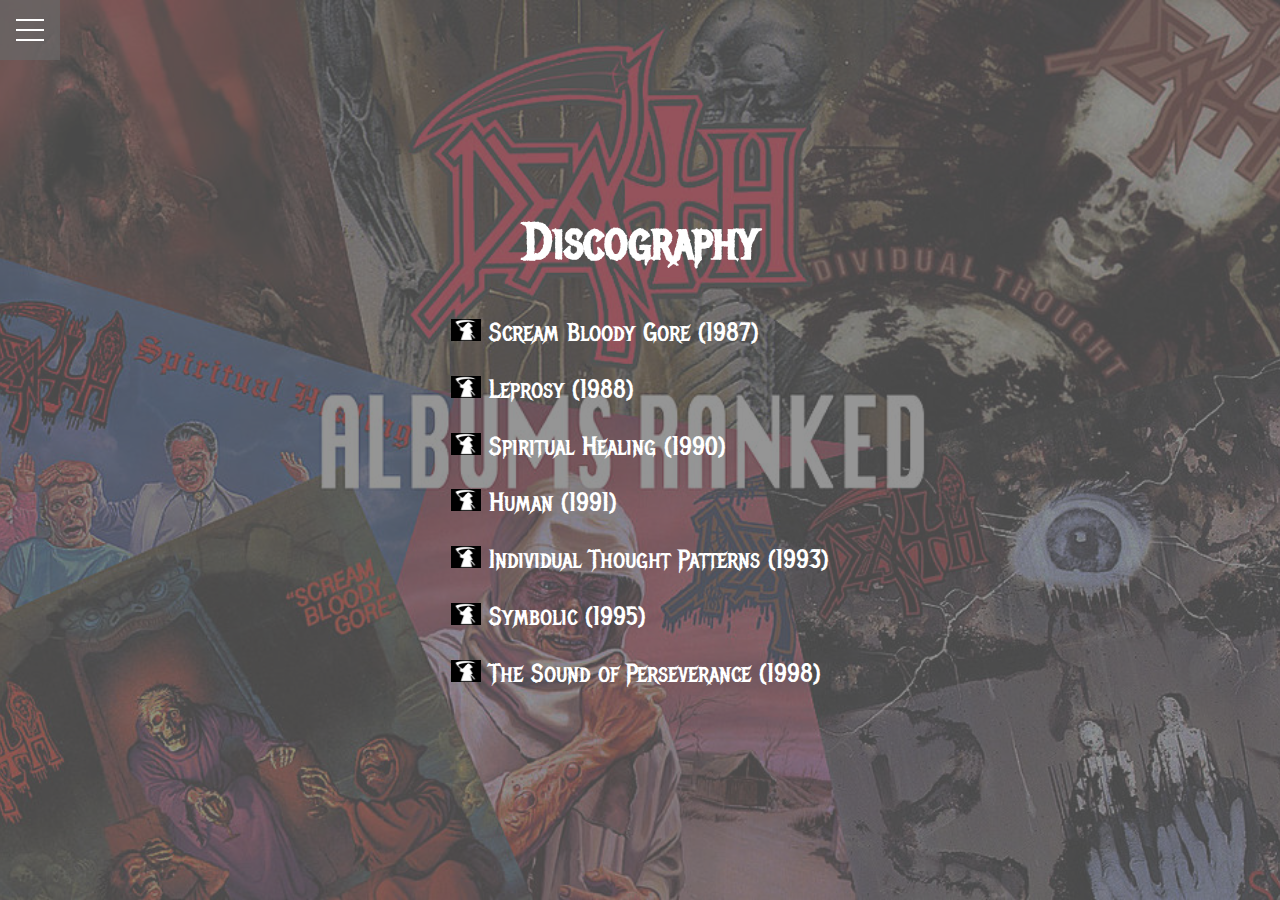
<file: discography.html>
<!DOCTYPE html>
<html lang="en">

<head>
    <meta charset="UTF-8">
    <meta name="viewport" content="width=device-width, initial-scale=1.0">
    <link href="https://fonts.googleapis.com/css2?family=Metal+Mania&family=Roboto:wght@100&display=swap"
        rel="stylesheet">
    <link rel="stylesheet" href="./css/style.css">
    <link rel="stylesheet" href="./css/menu.css">
    <link rel="stylesheet" href="./css/discography.css">
    <link rel="stylesheet" href="https://cdnjs.cloudflare.com/ajax/libs/font-awesome/5.13.0/css/all.min.css"
        integrity="sha256-h20CPZ0QyXlBuAw7A+KluUYx/3pK+c7lYEpqLTlxjYQ=" crossorigin="anonymous" />
    <title>Homage to Death (metal band)</title>
</head>

<body>
    <div class="menu-wrap">
        <input type="checkbox" class="toggler">
        <div class="hamburger">
            <div></div>
        </div>
        <div class="menu">
            <div>
                <div>
                    <ul>
                        <li><a href="index.html">Home</a></li>
                        <li><a href="about.html">About</a></li>
                        <li><a href="./discography.html">Discography</a></li>
                        <li><a href="./members.html">Band Members</a></li>
                    </ul>
                </div>
            </div>
        </div>
    </div>

    <header class="showcase">
        <div class="container showcase-inner">
            <h1>Discography</h1>
            <ul>
                <li><img src="./img/grim-reaper.png"> Scream Bloody Gore (1987)</li>
                <li><img src="./img/grim-reaper.png"> Leprosy (1988)</li>
                <li><img src="./img/grim-reaper.png"> Spiritual Healing (1990)</li>
                <li><img src="./img/grim-reaper.png"> Human (1991)</li>
                <li><img src="./img/grim-reaper.png"> Individual Thought Patterns (1993)</li>
                <li><img src="./img/grim-reaper.png"> Symbolic (1995)</li>
                <li><img src="./img/grim-reaper.png"> The Sound of Perseverance (1998)</li>
            </ul>
        </div>
    </header>
</body>

</html>
</file>
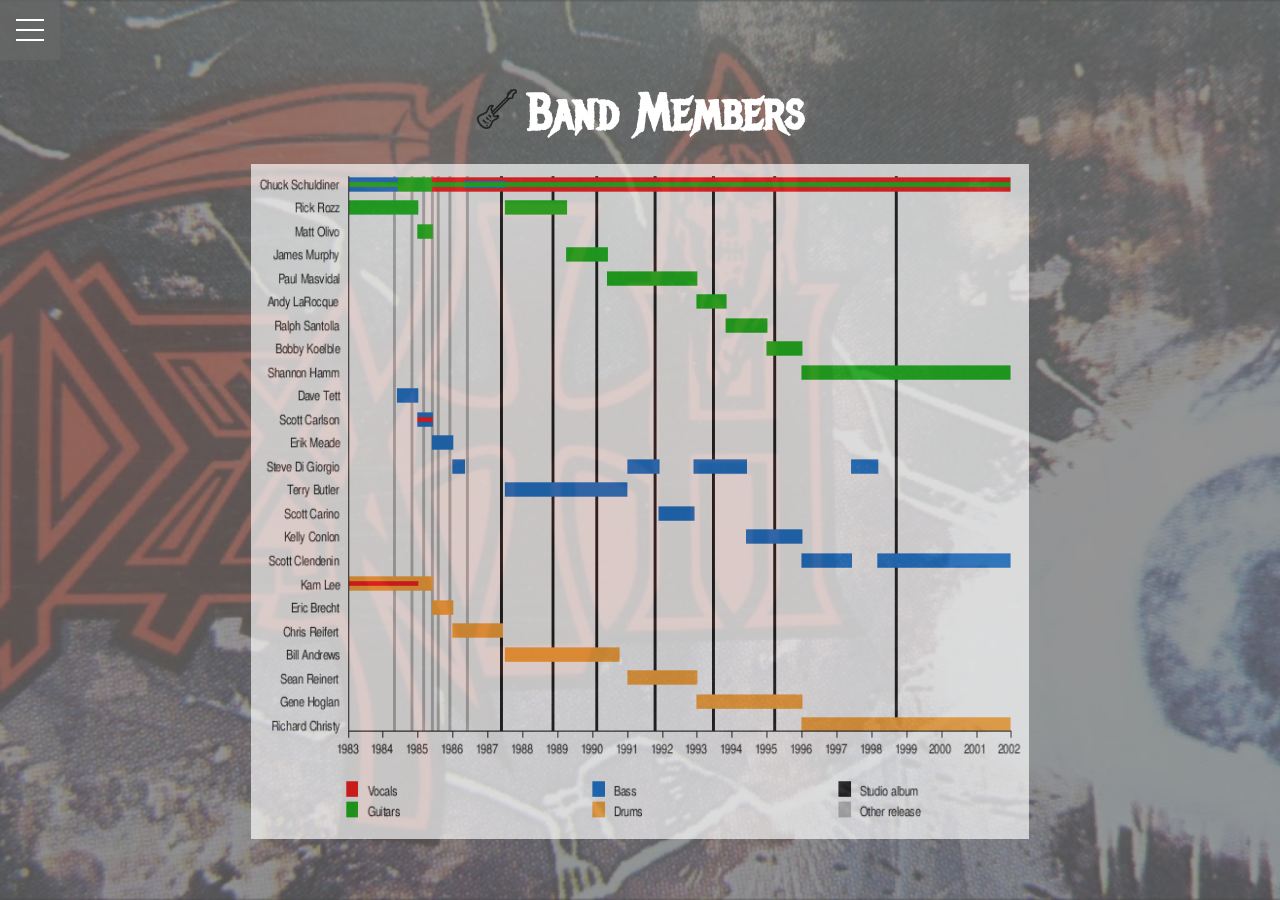
<file: members.html>
<!DOCTYPE html>
<html lang="en">

<head>
    <meta charset="UTF-8">
    <meta name="viewport" content="width=device-width, initial-scale=1.0">
    <link href="https://fonts.googleapis.com/css2?family=Metal+Mania&family=Roboto:wght@100&display=swap"
        rel="stylesheet">
    <link rel="stylesheet" href="./css/style.css">
    <link rel="stylesheet" href="./css/menu.css">
    <link rel="stylesheet" href="./css/members.css">
    <link rel="stylesheet" href="https://cdnjs.cloudflare.com/ajax/libs/font-awesome/5.13.0/css/all.min.css"
        integrity="sha256-h20CPZ0QyXlBuAw7A+KluUYx/3pK+c7lYEpqLTlxjYQ=" crossorigin="anonymous" />
    <title>Homage to Death (metal band)</title>
</head>

<body>
    <div class="menu-wrap">
        <input type="checkbox" class="toggler">
        <div class="hamburger">
            <div></div>
        </div>
        <div class="menu">
            <div>
                <div>
                    <ul>
                        <li><a href="index.html">Home</a></li>
                        <li><a href="about.html">About</a></li>
                        <li><a href="./discography.html">Discography</a></li>
                        <li><a href="./members.html">Band Members</a></li>
                    </ul>
                </div>
            </div>
        </div>
    </div>

    <header class="showcase">
        <div class="container showcase-inner">
            <h1><img id="guitar" src="./img/17293129271530507344-128.png" alt="image">Band Members</h1>
            <img src="./img/members.jpg" alt="">
        </div>
    </header>
</body>

</html>
</file>
<file: css/style.css>
:root {
    --primary-color: rgba(13,110,139,0.75);
    --overlay-color: rgba(24,39,51,0.85);
    --menu-speed: 0.75s;
}

* {
    box-sizing: border-box;
    padding: 0;
    margin: 0;
}

body {
    font-family: 'Metal Mania', cursive;
    line-height: 1.4;
}

.container {
    max-width: 960px;
    margin: auto;
    overflow: hidden;
    padding: 0 3rem;
}

.showcase {
    background: var(--primary-color);
    color: #fff;
    height: 100vh;
    position: relative;
}

.showcase::before {
    content: '';
    background: url('../img/unnamed.jpg') no-repeat center bottom/cover;
    position: absolute;
    top: 0;
    left: 0;
    width: 100%;
    height: 100%;
    z-index: -1;
}

.showcase .showcase-inner {
    display: flex;
    flex-direction: column;
    align-items: center;
    justify-content: center;
    text-align: center;
    height: 100%;
}

.showcase h1 {
    font-size: 4rem;
}

.showcase p {
    font-size: 1.3rem;
}

.btn {
    display: inline-block;
    border: none;
    background: var(--primary-color);
    color: #fff;
    padding: 0.75rem 1.5rem;
    margin-top: 1rem;
    text-decoration: none;
    transition: opacity 1s ease-in;
}

.btn:hover {
    opacity: 0.7;
}
</file>
<file: css/menu.css>
.menu-wrap {
    position: fixed;
    top: 0;
    left: 0;
    z-index: 1;
}

.menu-wrap .toggler {
    position: absolute;
    top: 0;
    left: 0;
    z-index: 2;
    cursor: pointer;
    width: 50px;
    height: 50px;
    opacity: 0;
}

.menu-wrap .hamburger {
    position: absolute;
    top: 0;
    left: 0;
    z-index: 1;
    width: 60px;
    height: 60px;
    padding: 1rem;
    background: var(--primary-color);
    display: flex;
    align-items: center;
    justify-content: center;
}

/* Hamburger line */
.menu-wrap .hamburger > div {
    position: relative;
    width: 100%;
    height: 2px;
    background: #fff;
    display: flex;
    align-items: center;
    justify-content: center;
    transition: all 0.4s ease;
}

/* Top and bottom lines */
.menu-wrap .hamburger > div::before,
.menu-wrap .hamburger > div::after {
    content: '';
    position: absolute;
    z-index: 1;
    top: -10px;
    width: 100%;
    height: 2px;
    background: inherit;
}

/* Moves line down */
.menu-wrap .hamburger > div::after {
    top: 10px;
}

/* Toggler animate  */
.menu-wrap .toggler:checked + .hamburger>div {
    transform: rotate(135deg);
}

/* Turn lines into X */
.menu-wrap .toggler:checked + .hamburger>div:before,
.menu-wrap .toggler:checked + .hamburger>div:after {
    top: 0;
    transform: rotate(90deg);
}

/* Rotate on hover when checked */
.menu-wrap .toggler:checked:hover + .hamburger>div {
    transform: rotate(225deg);
}

/* Show menu */
.menu-wrap .toggler:checked ~ .menu {
    visibility: visible;
}

.menu-wrap .toggler:checked ~ .menu > div {
    transform: scale(1);
    transition-duration: var(--menu-speed);
}

.menu-wrap .toggler:checked ~ .menu > div > div {
    opacity: 1;
    transition: opacity 0.4s ease;
}



.menu-wrap .menu {
    position: fixed;
    top: 0;
    left: 0;
    width: 100%;
    height: 100%;
    visibility: hidden;
    overflow: hidden;
    display: flex;
    align-items: center;
    justify-content: center;
}

.menu-wrap .menu > div {
    background: var(--overlay-color);
    border-radius: 50%;
    width: 200vw;
    height: 200vw;
    display: flex;
    flex: none;
    align-items: center;
    justify-content: center;
    transform: scale(0);
    transition: all 0.4s ease;
}

.menu-wrap .menu > div > div {
    text-align: center;
    max-width: 90vw;
    max-height: 100vh;
    opacity: 0;
    transition: opacity 0.4s ease;
}

.menu-wrap .menu > div > div >ul > li {
    list-style: none;
    color: #fff;
    font-size: 1.5rem;
    padding: 1rem;
}

.menu-wrap .menu > div > div >ul > li > a {
    color: inherit;
    text-decoration: none;
    transition: color 0.4s ease;
}
</file>
<file: css/discography.css>
:root {
    --primary-color: rgba(104, 104, 104, 0.7);
}

.showcase::before {
    background: url('../img/DeathAlbumsRanked.jpg') no-repeat center top/cover;
}

.showcase {
    height: 100vh;
}

.showcase h1 {
    font-size: 3.2rem;
    margin: 1rem 0;
}

.showcase ul li {
    margin: 1rem 0;
    font-size: 1.6rem;
    list-style: none;
}


.showcase .showcase-inner {
    display: flex;
    flex-direction: column;
    align-items: center;
    justify-content: center;
    text-align: justify;
    height: 100%;
}

.showcase .showcase-inner img {
    width: 30px;
    height: 30px;
    padding-top: 8px;
}
</file>
<file: css/members.css>
:root {
    --primary-color: rgba(104, 104, 104, 0.7);
}

.showcase::before {
    background: url('../img/9HN2B3.jpg') no-repeat center top/cover;
}

.showcase {
    height: 100vh;
}

.showcase h1 {
    font-size: 3.2rem;
    margin: 1rem 0;
}

.showcase .showcase-inner {
    display: flex;
    flex-direction: column;
    align-items: center;
    justify-content: center;
    text-align: justify;
    height: 100%;
}

#guitar {
    width: 40px;
    height: 40px;
    margin-right: 10px;
}

.showcase .showcase-inner img {
    width: 90%;
    height: 75%;
    opacity: 0.666;
}

.showcase .showcase-inner img:hover {
    /* width: 99.9vw;
    height: 99.9vh; */
    opacity: 1;
    /* position:fixed; */
    /* top: 0;
    left: 0; */
    border: black solid 3px;
    transform: scale(1.2, 1.1);
    cursor: pointer;
}
</file>
